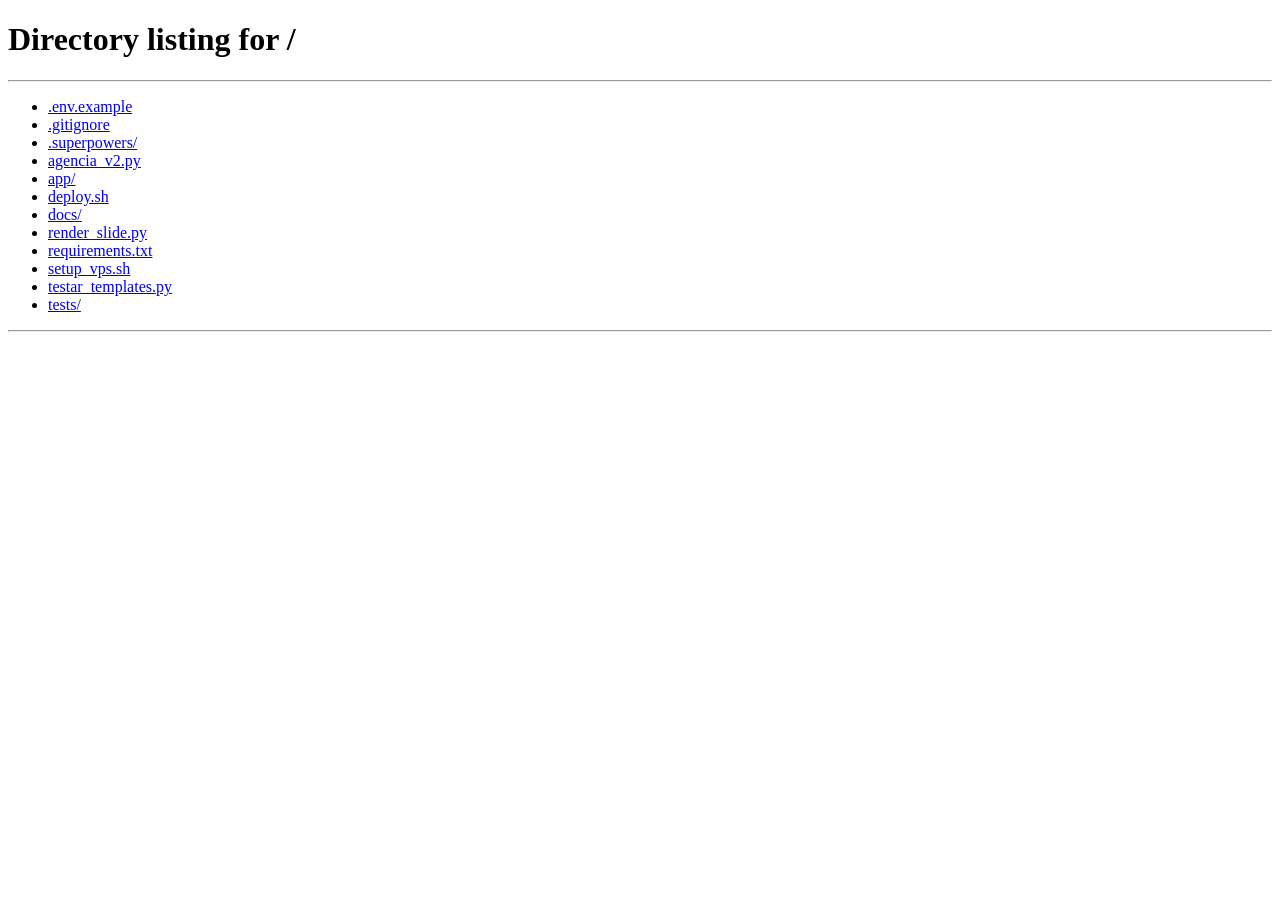
<file: app/static/admin.html>
<!DOCTYPE html>
<html lang="pt-BR">
<head>
  <meta charset="UTF-8">
  <meta name="viewport" content="width=device-width, initial-scale=1.0">
  <title>Admin — BeContent</title>
  <style>
    *, *::before, *::after { box-sizing: border-box; margin: 0; padding: 0; }

    :root {
      --bg:      #080808;
      --surface: #111111;
      --surface2: #161616;
      --border:  #1e1e1e;
      --text:    #f0f0f0;
      --muted:   #555;
      --accent:  #8cff2e;
      --red:     #ff4444;
      --yellow:  #ffcc00;
    }

    body {
      background: var(--bg);
      color: var(--text);
      font-family: 'Helvetica Neue', Helvetica, Arial, sans-serif;
      font-size: 13px;
      min-height: 100vh;
    }

    /* ── Topbar ── */
    .topbar {
      position: sticky; top: 0; z-index: 100;
      background: var(--surface);
      border-bottom: 1px solid var(--border);
      padding: 0 24px;
      height: 52px;
      display: flex; align-items: center; justify-content: space-between;
    }
    .topbar-logo { font-size: 15px; font-weight: 900; letter-spacing: -0.3px; }
    .topbar-logo span { color: var(--accent); }
    .topbar-badge {
      font-size: 10px; font-weight: 700; letter-spacing: 2px;
      text-transform: uppercase; color: var(--muted);
      border: 1px solid var(--border); padding: 3px 8px; border-radius: 4px;
    }
    .topbar-user { font-size: 12px; color: var(--muted); }

    /* ── Layout ── */
    .shell { max-width: 1280px; margin: 0 auto; padding: 28px 24px 60px; }

    /* ── Stats ── */
    .stats { display: grid; grid-template-columns: repeat(4, 1fr); gap: 12px; margin-bottom: 28px; }
    @media (max-width: 768px) { .stats { grid-template-columns: repeat(2, 1fr); } }

    .stat-card {
      background: var(--surface); border: 1px solid var(--border); border-radius: 12px;
      padding: 18px 20px;
    }
    .stat-label { font-size: 10px; font-weight: 700; letter-spacing: 2px; text-transform: uppercase; color: var(--muted); margin-bottom: 8px; }
    .stat-value { font-size: 28px; font-weight: 800; letter-spacing: -1px; color: var(--text); }
    .stat-value.accent { color: var(--accent); }
    .stat-sub { font-size: 11px; color: var(--muted); margin-top: 4px; }

    /* ── Tabs ── */
    .tabs { display: flex; gap: 2px; border-bottom: 1px solid var(--border); margin-bottom: 20px; }
    .tab-btn {
      padding: 10px 20px; background: none; border: none; color: var(--muted);
      font-size: 13px; font-weight: 600; cursor: pointer; font-family: inherit;
      border-bottom: 2px solid transparent; margin-bottom: -1px; transition: all .15s;
    }
    .tab-btn:hover { color: var(--text); }
    .tab-btn.active { color: var(--accent); border-bottom-color: var(--accent); }

    /* ── Table ── */
    .table-wrap { overflow-x: auto; border-radius: 12px; border: 1px solid var(--border); }
    table { width: 100%; border-collapse: collapse; }
    thead th {
      background: var(--surface2); padding: 10px 14px;
      text-align: left; font-size: 10px; font-weight: 700;
      letter-spacing: 1.5px; text-transform: uppercase; color: var(--muted);
      border-bottom: 1px solid var(--border); white-space: nowrap;
    }
    tbody tr { border-bottom: 1px solid var(--border); transition: background .1s; }
    tbody tr:last-child { border-bottom: none; }
    tbody tr:hover { background: var(--surface2); }
    tbody td { padding: 10px 14px; vertical-align: middle; white-space: nowrap; }

    .badge {
      display: inline-block; padding: 2px 8px; border-radius: 20px;
      font-size: 10px; font-weight: 700; letter-spacing: .5px; text-transform: uppercase;
    }
    .badge-green  { background: rgba(140,255,46,.15); color: var(--accent); }
    .badge-red    { background: rgba(255,68,68,.15);  color: var(--red); }
    .badge-yellow { background: rgba(255,204,0,.15);  color: var(--yellow); }
    .badge-gray   { background: rgba(255,255,255,.05); color: var(--muted); }
    .badge-admin  { background: rgba(140,255,46,.25); color: var(--accent); border: 1px solid rgba(140,255,46,.3); }

    /* ── Actions ── */
    .btn-sm {
      padding: 4px 10px; border-radius: 6px; font-size: 11px; font-weight: 700;
      cursor: pointer; font-family: inherit; border: 1px solid var(--border);
      background: none; color: var(--muted); transition: all .15s;
    }
    .btn-sm:hover { color: var(--text); border-color: #333; }
    .btn-sm.accent { border-color: rgba(140,255,46,.4); color: var(--accent); }
    .btn-sm.accent:hover { background: rgba(140,255,46,.1); }
    .btn-sm.danger { border-color: rgba(255,68,68,.4); color: var(--red); }
    .btn-sm.danger:hover { background: rgba(255,68,68,.1); }
    .actions { display: flex; gap: 6px; }

    /* ── Modal ── */
    .modal-overlay {
      display: none; position: fixed; inset: 0; background: rgba(0,0,0,.7);
      z-index: 200; align-items: center; justify-content: center;
    }
    .modal-overlay.open { display: flex; }
    .modal {
      background: var(--surface); border: 1px solid var(--border); border-radius: 16px;
      padding: 28px 32px; width: 360px; max-width: 90vw;
    }
    .modal h3 { font-size: 16px; font-weight: 800; margin-bottom: 4px; }
    .modal p  { font-size: 12px; color: var(--muted); margin-bottom: 20px; }
    .modal-field { margin-bottom: 14px; }
    .modal-field label { display: block; font-size: 11px; color: var(--muted); margin-bottom: 6px; font-weight: 600; text-transform: uppercase; letter-spacing: 1px; }
    .modal-field input {
      width: 100%; padding: 10px 12px; background: var(--bg);
      border: 1px solid var(--border); border-radius: 8px;
      color: var(--text); font-size: 13px; font-family: inherit; outline: none;
    }
    .modal-field input:focus { border-color: rgba(140,255,46,.4); }
    .modal-actions { display: flex; gap: 10px; margin-top: 20px; }
    .btn-primary {
      flex: 1; padding: 10px; background: var(--accent); color: #080808;
      border: none; border-radius: 8px; font-weight: 800; font-size: 13px;
      cursor: pointer; font-family: inherit;
    }
    .btn-cancel {
      flex: 1; padding: 10px; background: none; color: var(--muted);
      border: 1px solid var(--border); border-radius: 8px; font-weight: 600; font-size: 13px;
      cursor: pointer; font-family: inherit;
    }

    /* ── Misc ── */
    .loading { text-align: center; padding: 48px; color: var(--muted); }
    .error-msg { color: var(--red); font-size: 12px; margin-top: 10px; display: none; }
    .toolbar { display: flex; justify-content: space-between; align-items: center; margin-bottom: 14px; }
    .toolbar-search {
      padding: 7px 12px; background: var(--surface); border: 1px solid var(--border);
      border-radius: 8px; color: var(--text); font-size: 12px; font-family: inherit;
      outline: none; width: 220px; transition: border-color .2s;
    }
    .toolbar-search:focus { border-color: rgba(140,255,46,.4); }
    .count-label { font-size: 11px; color: var(--muted); }
    .tab-content { display: none; }
    .tab-content.active { display: block; }
  </style>
</head>
<body>

<div class="topbar">
  <div style="display:flex;align-items:center;gap:14px;">
    <span class="topbar-logo">Be<span>Content</span></span>
    <span class="topbar-badge">Admin</span>
  </div>
  <span class="topbar-user" id="admin-email">—</span>
</div>

<div class="shell">

  <!-- Stats -->
  <div class="stats">
    <div class="stat-card">
      <div class="stat-label">Usuários</div>
      <div class="stat-value" id="s-usuarios">—</div>
    </div>
    <div class="stat-card">
      <div class="stat-label">Carrosseis prontos</div>
      <div class="stat-value accent" id="s-prontos">—</div>
      <div class="stat-sub" id="s-carrosseis-sub">de — total</div>
    </div>
    <div class="stat-card">
      <div class="stat-label">Receita aprovada</div>
      <div class="stat-value accent" id="s-receita">—</div>
      <div class="stat-sub" id="s-pag-sub">— pagamentos</div>
    </div>
    <div class="stat-card">
      <div class="stat-label">Créditos usados</div>
      <div class="stat-value" id="s-creditos">—</div>
      <div class="stat-sub" id="s-erros-sub"></div>
    </div>
  </div>

  <!-- Tabs -->
  <div class="tabs">
    <button class="tab-btn active" onclick="switchTab('usuarios')">Usuários</button>
    <button class="tab-btn" onclick="switchTab('carrosseis')">Carrosseis</button>
    <button class="tab-btn" onclick="switchTab('pagamentos')">Pagamentos</button>
    <button class="tab-btn" onclick="switchTab('templates')" style="color:#8cff2e">Templates ✦</button>
  </div>

  <!-- Tab: Usuários -->
  <div id="tab-usuarios" class="tab-content active">
    <div class="toolbar">
      <input class="toolbar-search" placeholder="Buscar nome ou email..." oninput="filtrarUsuarios(this.value)">
      <span class="count-label" id="usuarios-count">— usuários</span>
    </div>
    <div class="table-wrap">
      <table>
        <thead>
          <tr>
            <th>ID</th><th>Nome</th><th>Email</th><th>@</th>
            <th>Créditos</th><th>Carrosseis</th><th>Cadastro</th><th>Status</th><th>Ações</th>
          </tr>
        </thead>
        <tbody id="tbody-usuarios"><tr><td colspan="9" class="loading">Carregando...</td></tr></tbody>
      </table>
    </div>
  </div>

  <!-- Tab: Carrosseis -->
  <div id="tab-carrosseis" class="tab-content">
    <div class="toolbar">
      <input class="toolbar-search" placeholder="Buscar email ou tema..." oninput="filtrarCarrosseis(this.value)">
      <span class="count-label" id="carrosseis-count">— carrosseis</span>
    </div>
    <div class="table-wrap">
      <table>
        <thead>
          <tr>
            <th>ID</th><th>Email</th><th>Tema</th><th>Plataforma</th><th>Modelo</th><th>Status</th><th>Data</th>
          </tr>
        </thead>
        <tbody id="tbody-carrosseis"><tr><td colspan="7" class="loading">Carregando...</td></tr></tbody>
      </table>
    </div>
  </div>

  <!-- Tab: Pagamentos -->
  <div id="tab-pagamentos" class="tab-content">
    <div class="toolbar">
      <input class="toolbar-search" placeholder="Buscar email ou plano..." oninput="filtrarPagamentos(this.value)">
      <span class="count-label" id="pagamentos-count">— pagamentos</span>
    </div>
    <div class="table-wrap">
      <table>
        <thead>
          <tr>
            <th>ID</th><th>Email</th><th>Plano</th><th>Valor</th>
            <th>Créditos</th><th>Status</th><th>MP ID</th><th>Data</th>
          </tr>
        </thead>
        <tbody id="tbody-pagamentos"><tr><td colspan="8" class="loading">Carregando...</td></tr></tbody>
      </table>
    </div>
  </div>

  <!-- Tab: Templates Exclusivos -->
  <div id="tab-templates" class="tab-content">
    <div class="toolbar">
      <span class="count-label" id="templates-count">— pedidos</span>
    </div>
    <div class="table-wrap">
      <table>
        <thead>
          <tr>
            <th>#</th><th>Cliente</th><th>Plano</th><th>Valor</th>
            <th>Status</th><th>Data</th><th>Briefing</th><th>Ação</th>
          </tr>
        </thead>
        <tbody id="tbody-templates"><tr><td colspan="8" class="loading">Carregando...</td></tr></tbody>
      </table>
    </div>
  </div>

</div>

<!-- Modal: Briefing -->
<div class="modal-overlay" id="modal-briefing">
  <div class="modal">
    <h3>Briefing do pedido <span id="briefing-pedido-id"></span></h3>
    <div id="briefing-content" style="font-size:13px;color:var(--muted);line-height:1.8;white-space:pre-wrap;max-height:320px;overflow-y:auto;background:var(--surface);border:1px solid var(--border);border-radius:8px;padding:14px;margin-bottom:16px"></div>
    <div style="display:flex;gap:10px;justify-content:flex-end">
      <button class="btn-cancel" onclick="document.getElementById('modal-briefing').classList.remove('open')">Fechar</button>
    </div>
  </div>
</div>

<!-- Modal: Créditos -->
<div class="modal-overlay" id="modal-creditos">
  <div class="modal">
    <h3>Ajustar créditos</h3>
    <p id="modal-creditos-nome">—</p>
    <div class="modal-field">
      <label>Quantidade (negativo para remover)</label>
      <input type="number" id="creditos-delta" value="5" min="-100" max="100">
    </div>
    <div class="modal-field">
      <label>Motivo</label>
      <input type="text" id="creditos-motivo" value="admin" maxlength="100">
    </div>
    <div class="modal-actions">
      <button class="btn-cancel" onclick="fecharModal('modal-creditos')">Cancelar</button>
      <button class="btn-primary" onclick="confirmarCreditos()">Confirmar</button>
    </div>
    <p class="error-msg" id="creditos-erro"></p>
  </div>
</div>

<!-- Modal: Bloqueio -->
<div class="modal-overlay" id="modal-bloqueio">
  <div class="modal">
    <h3 id="modal-bloqueio-titulo">Bloquear usuário</h3>
    <p id="modal-bloqueio-nome">—</p>
    <div class="modal-actions">
      <button class="btn-cancel" onclick="fecharModal('modal-bloqueio')">Cancelar</button>
      <button class="btn-primary" id="btn-bloqueio-confirm" onclick="confirmarBloqueio()">Confirmar</button>
    </div>
    <p class="error-msg" id="bloqueio-erro"></p>
  </div>
</div>

<script>
const token = localStorage.getItem('token');
if (!token) window.location = '/';

function auth() { return { 'Authorization': 'Bearer ' + token, 'Content-Type': 'application/json' }; }

let _usuarios = [], _carrosseis = [], _pagamentos = [];
let _creditosTarget = null, _bloqueioTarget = null;

let _templates = [];

async function loadAll() {
  try {
    const [stats, usuarios, carrosseis, pagamentos, templates] = await Promise.all([
      fetch('/admin/stats',              { headers: auth() }).then(r => { if (!r.ok) throw r; return r.json(); }),
      fetch('/admin/usuarios',           { headers: auth() }).then(r => r.json()),
      fetch('/admin/carrosseis',         { headers: auth() }).then(r => r.json()),
      fetch('/admin/pagamentos',         { headers: auth() }).then(r => r.json()),
      fetch('/admin/pedidos-template',   { headers: auth() }).then(r => r.json()),
    ]);
    renderStats(stats);
    _usuarios = usuarios; _carrosseis = carrosseis; _pagamentos = pagamentos; _templates = templates;
    renderUsuarios(_usuarios);
    renderCarrosseis(_carrosseis);
    renderPagamentos(_pagamentos);
    renderTemplates(_templates);
  } catch(e) {
    if (e.status === 403) { window.location = '/'; return; }
    document.body.innerHTML = '<div style="padding:40px;color:#ff4444;font-family:sans-serif">Erro ao carregar. Você é admin?</div>';
  }
}

function renderTemplates(list) {
  document.getElementById('templates-count').textContent = list.length + ' pedido' + (list.length !== 1 ? 's' : '');
  const STATUS_LABEL = {
    'aguardando_briefing': '<span style="color:#f59e0b">Aguard. briefing</span>',
    'aguardando_producao': '<span style="color:#60a5fa">Aguard. produção</span>',
    'em_producao':         '<span style="color:#a78bfa">Em produção</span>',
    'entregue':            '<span style="color:#8cff2e">Entregue</span>',
  };
  const STATUS_OPTS = ['aguardando_briefing','aguardando_producao','em_producao','entregue'];
  const tbody = document.getElementById('tbody-templates');
  if (!list.length) { tbody.innerHTML = '<tr><td colspan="8" class="loading">Nenhum pedido ainda.</td></tr>'; return; }
  tbody.innerHTML = list.map(t => `
    <tr>
      <td>#${t.id}</td>
      <td><b>${esc(t.user_nome)}</b><br><small style="color:var(--muted)">${esc(t.user_email)}</small></td>
      <td>${t.plano}</td>
      <td>R$${Number(t.valor).toFixed(2).replace('.',',')}</td>
      <td>${STATUS_LABEL[t.status] || t.status}</td>
      <td>${fmtData(t.criado_em)}</td>
      <td><button class="btn-action" onclick="verBriefing(${t.id})">Ver briefing</button></td>
      <td>
        <select onchange="atualizarStatusTemplate(${t.id}, this.value)" style="background:var(--surface);color:var(--text);border:1px solid var(--border);border-radius:6px;padding:4px 8px;font-size:12px;cursor:pointer">
          ${STATUS_OPTS.map(s => `<option value="${s}" ${s===t.status?'selected':''}>${s.replace(/_/g,' ')}</option>`).join('')}
        </select>
      </td>
    </tr>
  `).join('');
}

function verBriefing(id) {
  const t = _templates.find(x => x.id === id);
  if (!t) return;
  document.getElementById('briefing-pedido-id').textContent = '#' + id;
  const linhas = [
    'Cliente: ' + t.user_nome + ' (' + t.user_email + ')',
    'Plano: ' + t.plano + ' — R$' + Number(t.valor).toFixed(2),
    '',
    'Nome da marca: ' + (t.briefing_nome || '—'),
    'Nicho: ' + (t.briefing_nicho || '—'),
    'Username: ' + (t.briefing_username || '—'),
    'Cores: ' + (t.briefing_cores || '—'),
    'Fontes: ' + (t.briefing_fontes || '—'),
    '',
    'Observações / Estilo / Referências:',
    t.briefing_obs || '—',
    '',
    'Arquivos de referência: ' + (t.refs_paths ? JSON.parse(t.refs_paths).length + ' arquivo(s)' : '0'),
  ];
  document.getElementById('briefing-content').textContent = linhas.join('\n');
  document.getElementById('modal-briefing').classList.add('open');
}

async function atualizarStatusTemplate(id, status) {
  const fd = new FormData();
  fd.append('status', status);
  const r = await fetch('/admin/pedidos-template/' + id + '/status', { method: 'POST', headers: auth(), body: fd });
  if (r.ok) {
    const t = _templates.find(x => x.id === id);
    if (t) t.status = status;
  }
}

function renderStats(s) {
  document.getElementById('s-usuarios').textContent  = s.usuarios;
  document.getElementById('s-prontos').textContent   = s.prontos;
  document.getElementById('s-carrosseis-sub').textContent = 'de ' + s.carrosseis + ' total';
  document.getElementById('s-receita').textContent   = 'R$ ' + Number(s.receita).toFixed(2).replace('.', ',');
  document.getElementById('s-pag-sub').textContent   = s.pag_aprovados + ' pagamentos';
  document.getElementById('s-creditos').textContent  = s.creditos_usados;
  const erros = document.getElementById('s-erros-sub');
  if (s.erros > 0) { erros.textContent = s.erros + ' erros'; erros.style.color = 'var(--red)'; }
}

function renderUsuarios(list) {
  document.getElementById('usuarios-count').textContent = list.length + ' usuários';
  const tbody = document.getElementById('tbody-usuarios');
  if (!list.length) { tbody.innerHTML = '<tr><td colspan="9" class="loading">Nenhum usuário.</td></tr>'; return; }
  tbody.innerHTML = list.map(u => {
    const bloqueado = u.bloqueado_ate && new Date(u.bloqueado_ate) > new Date();
    const badge = u.is_admin
      ? '<span class="badge badge-admin">admin</span>'
      : bloqueado
        ? '<span class="badge badge-red">bloqueado</span>'
        : '<span class="badge badge-green">ativo</span>';
    const bloqueioBtn = bloqueado
      ? `<button class="btn-sm accent" onclick="abrirBloqueio(${u.id},'${esc(u.nome)}',false)">Desbloquear</button>`
      : `<button class="btn-sm danger" onclick="abrirBloqueio(${u.id},'${esc(u.nome)}',true)">Bloquear</button>`;
    return `<tr>
      <td style="color:var(--muted)">${u.id}</td>
      <td style="font-weight:600">${esc(u.nome)}</td>
      <td style="color:var(--muted)">${esc(u.email)}</td>
      <td style="color:var(--muted)">${u.username ? esc(u.username) : '—'}</td>
      <td style="font-weight:700;color:var(--accent)">${u.creditos}</td>
      <td>${u.carrosseis}</td>
      <td style="color:var(--muted)">${fmtData(u.criado_em)}</td>
      <td>${badge}</td>
      <td><div class="actions">
        <button class="btn-sm accent" onclick="abrirCreditos(${u.id},'${esc(u.nome)}')">Créditos</button>
        ${!u.is_admin ? bloqueioBtn : ''}
      </div></td>
    </tr>`;
  }).join('');
}

function filtrarUsuarios(q) {
  q = q.toLowerCase();
  renderUsuarios(q ? _usuarios.filter(u =>
    u.nome.toLowerCase().includes(q) || u.email.toLowerCase().includes(q)
  ) : _usuarios);
}

function renderCarrosseis(list) {
  document.getElementById('carrosseis-count').textContent = list.length + ' carrosseis';
  const tbody = document.getElementById('tbody-carrosseis');
  if (!list.length) { tbody.innerHTML = '<tr><td colspan="7" class="loading">Nenhum carrossel.</td></tr>'; return; }
  tbody.innerHTML = list.map(c => {
    const badge = c.status === 'pronto'  ? 'badge-green'
                : c.status === 'gerando' ? 'badge-yellow'
                : c.status === 'erro'    ? 'badge-red'
                : 'badge-gray';
    return `<tr>
      <td style="color:var(--muted)">${c.id}</td>
      <td style="color:var(--muted)">${esc(c.email)}</td>
      <td style="max-width:220px;overflow:hidden;text-overflow:ellipsis">${esc(c.tema || '—')}</td>
      <td>${esc(c.plataforma || '—')}</td>
      <td>${esc(c.modelo || '—')}</td>
      <td><span class="badge ${badge}">${c.status}</span></td>
      <td style="color:var(--muted)">${fmtData(c.criado_em)}</td>
    </tr>`;
  }).join('');
}

function filtrarCarrosseis(q) {
  q = q.toLowerCase();
  renderCarrosseis(q ? _carrosseis.filter(c =>
    (c.email || '').toLowerCase().includes(q) || (c.tema || '').toLowerCase().includes(q)
  ) : _carrosseis);
}

function renderPagamentos(list) {
  document.getElementById('pagamentos-count').textContent = list.length + ' pagamentos';
  const tbody = document.getElementById('tbody-pagamentos');
  if (!list.length) { tbody.innerHTML = '<tr><td colspan="8" class="loading">Nenhum pagamento.</td></tr>'; return; }
  tbody.innerHTML = list.map(p => {
    const badge = p.status === 'aprovado' ? 'badge-green'
                : p.status === 'pendente' ? 'badge-yellow'
                : 'badge-red';
    return `<tr>
      <td style="color:var(--muted)">${p.id}</td>
      <td style="color:var(--muted)">${esc(p.email)}</td>
      <td style="font-weight:600">${esc(p.plano || '—')}</td>
      <td style="color:var(--accent);font-weight:700">R$ ${Number(p.valor || 0).toFixed(2).replace('.', ',')}</td>
      <td>${p.creditos_comprados}</td>
      <td><span class="badge ${badge}">${p.status}</span></td>
      <td style="color:var(--muted);font-size:11px">${p.mp_payment_id || '—'}</td>
      <td style="color:var(--muted)">${fmtData(p.criado_em)}</td>
    </tr>`;
  }).join('');
}

function filtrarPagamentos(q) {
  q = q.toLowerCase();
  renderPagamentos(q ? _pagamentos.filter(p =>
    (p.email || '').toLowerCase().includes(q) || (p.plano || '').toLowerCase().includes(q)
  ) : _pagamentos);
}

function switchTab(name) {
  const tabs = ['usuarios','carrosseis','pagamentos','templates'];
  document.querySelectorAll('.tab-btn').forEach((b, i) => b.classList.toggle('active', tabs[i] === name));
  document.querySelectorAll('.tab-content').forEach(el => el.classList.remove('active'));
  document.getElementById('tab-' + name).classList.add('active');
}

function abrirCreditos(userId, nome) {
  _creditosTarget = userId;
  document.getElementById('modal-creditos-nome').textContent = nome;
  document.getElementById('creditos-delta').value = '5';
  document.getElementById('creditos-motivo').value = 'admin';
  document.getElementById('creditos-erro').style.display = 'none';
  document.getElementById('modal-creditos').classList.add('open');
}

async function confirmarCreditos() {
  const delta  = parseInt(document.getElementById('creditos-delta').value);
  const motivo = document.getElementById('creditos-motivo').value.trim() || 'admin';
  const r = await fetch('/admin/creditos', {
    method: 'POST', headers: auth(),
    body: JSON.stringify({ user_id: _creditosTarget, delta, motivo })
  });
  const d = await r.json();
  if (!r.ok) {
    const el = document.getElementById('creditos-erro');
    el.textContent = d.detail || 'Erro';
    el.style.display = 'block';
    return;
  }
  fecharModal('modal-creditos');
  loadAll();
}

function abrirBloqueio(userId, nome, bloquear) {
  _bloqueioTarget = { userId, bloquear };
  document.getElementById('modal-bloqueio-titulo').textContent = bloquear ? 'Bloquear usuário' : 'Desbloquear usuário';
  document.getElementById('modal-bloqueio-nome').textContent   = nome;
  document.getElementById('btn-bloqueio-confirm').textContent  = bloquear ? 'Bloquear' : 'Desbloquear';
  document.getElementById('bloqueio-erro').style.display = 'none';
  document.getElementById('modal-bloqueio').classList.add('open');
}

async function confirmarBloqueio() {
  const { userId, bloquear } = _bloqueioTarget;
  const r = await fetch('/admin/bloqueio', {
    method: 'POST', headers: auth(),
    body: JSON.stringify({ user_id: userId, bloquear })
  });
  if (!r.ok) {
    const d = await r.json();
    const el = document.getElementById('bloqueio-erro');
    el.textContent = d.detail || 'Erro';
    el.style.display = 'block';
    return;
  }
  fecharModal('modal-bloqueio');
  loadAll();
}

function fecharModal(id) { document.getElementById(id).classList.remove('open'); }

function esc(str) {
  return String(str || '')
    .replace(/&/g,'&amp;').replace(/</g,'&lt;').replace(/>/g,'&gt;').replace(/"/g,'&quot;');
}

function fmtData(str) {
  if (!str) return '—';
  const d = new Date(str.replace(' ','T') + (str.includes('T') ? '' : 'Z'));
  return d.toLocaleDateString('pt-BR') + ' ' + d.toLocaleTimeString('pt-BR', { hour:'2-digit', minute:'2-digit' });
}

document.querySelectorAll('.modal-overlay').forEach(el => {
  el.addEventListener('click', e => { if (e.target === el) el.classList.remove('open'); });
});

async function initAdmin() {
  try {
    const r = await fetch('/me', { headers: auth() });
    const d = await r.json();
    document.getElementById('admin-email').textContent = d.email || d.nome || '—';
  } catch {}
}

initAdmin();
loadAll();
</script>
</body>
</html>
</file>
